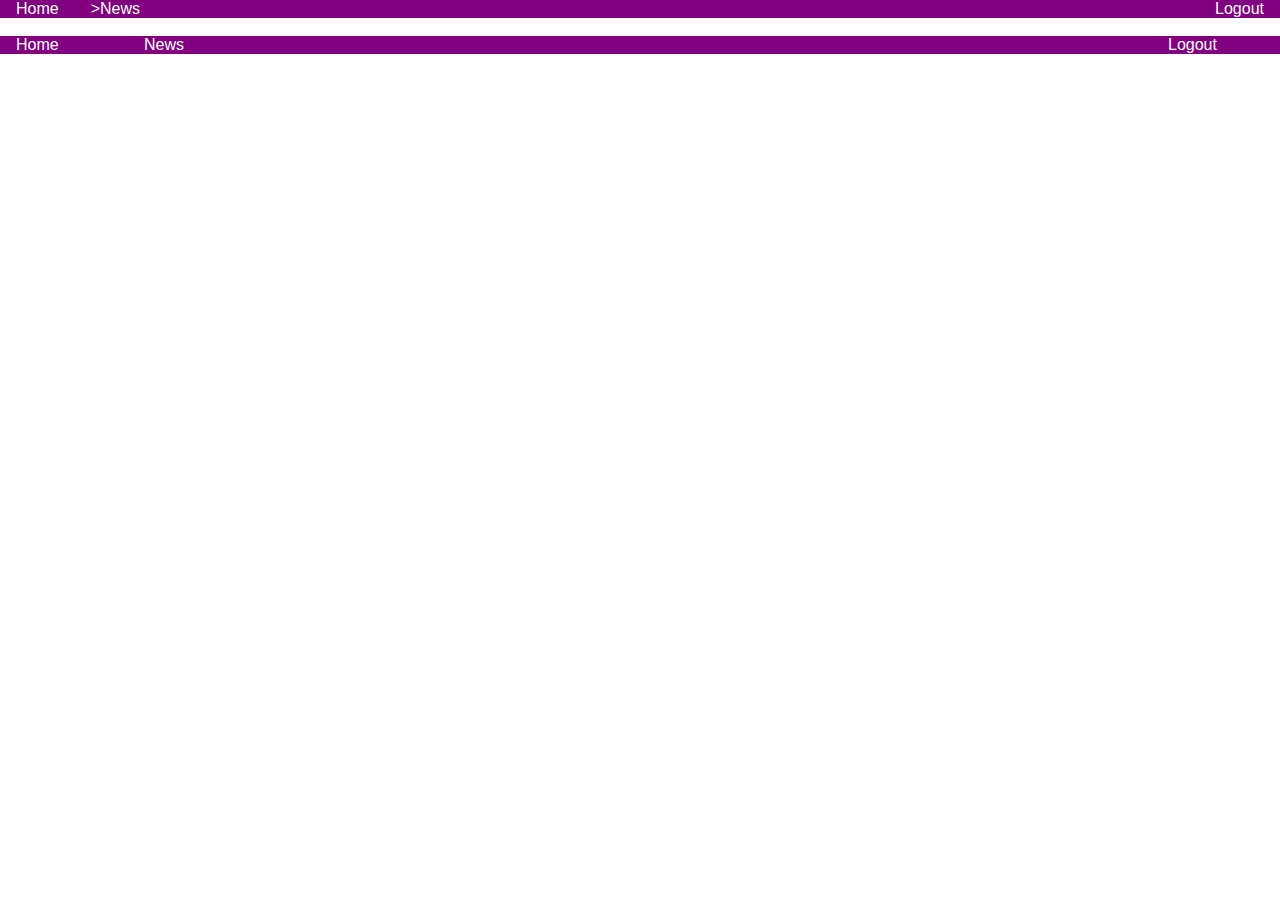
<file: index.html>
<html lang="en">
  <head>
    <meta charset="UTF-8" />
    <meta name="viewport" content="width=device-width, initial-scale=1.0" />
    <title>Chapter 14</title>
    <link rel="stylesheet" href="style.css" />
  </head>
  <body>
    <header class="flex-container">
      <div>Home</div>
      <div>>News</div>
      <div>Logout</div>
    </header>
    <br />
    <header class="grid-container">
      <div>Home</div>
      <div>News</div>
      <div>Logout</div>
    </header>
  </body>
</html>
</file>
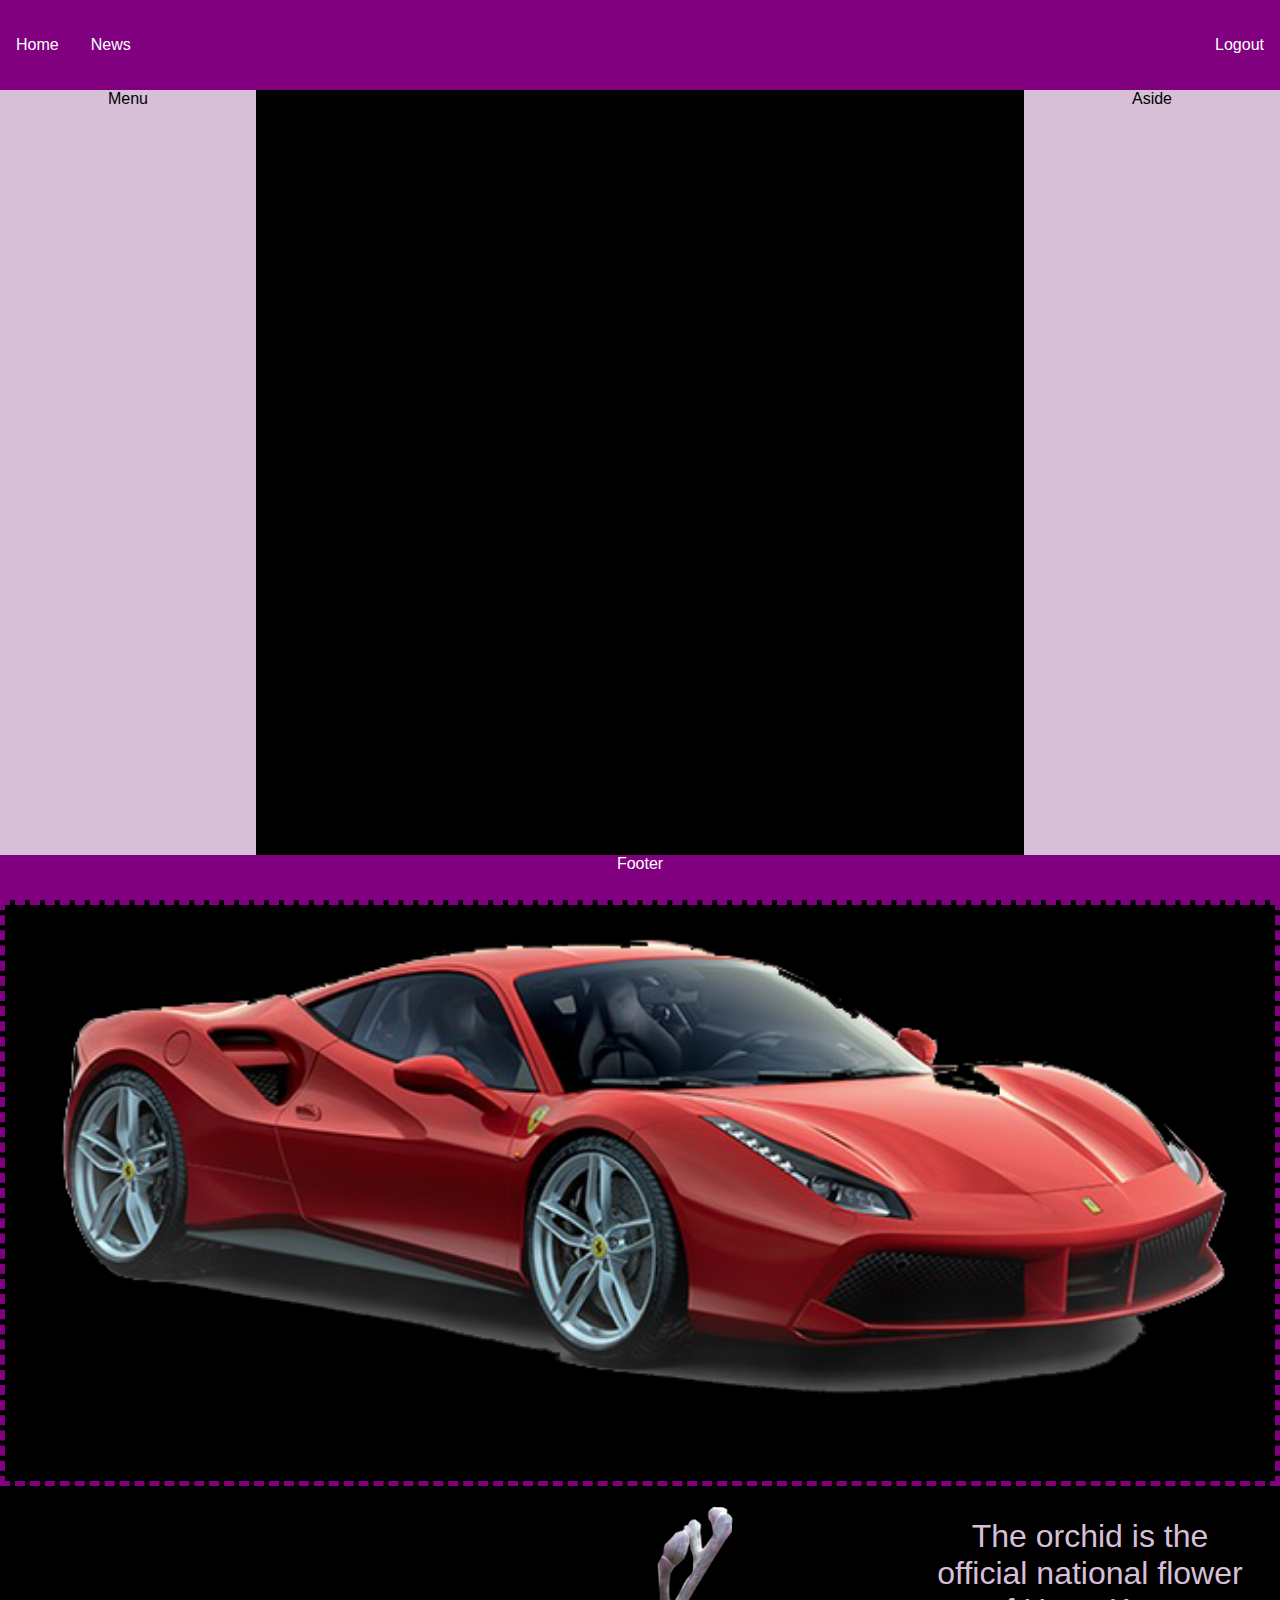
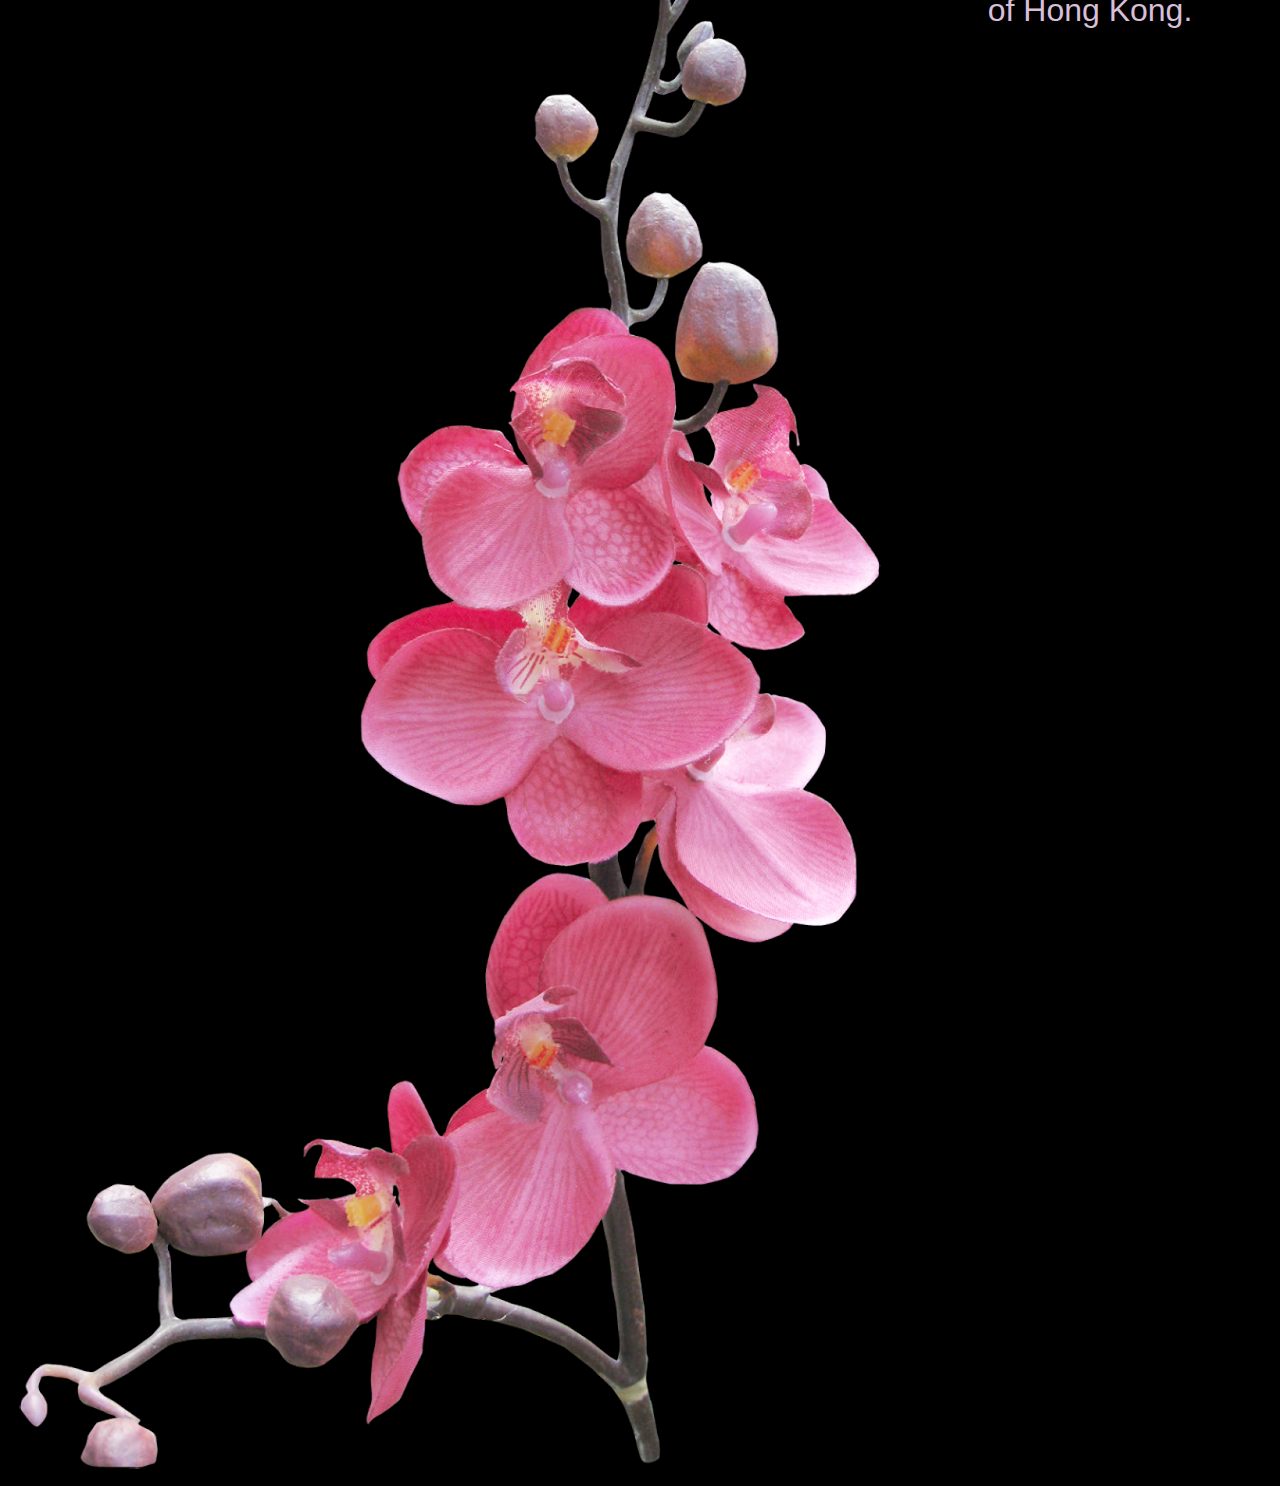
<file: responsive.html>
<html lang="en">
  <head>
    <meta charset="UTF-8" />
    <meta name="viewport" content="width=device-width, initial-scale=1.0" />
    <title>Chapter 14-2</title>
    <link rel="stylesheet" href="responsive.css" />
  </head>
  <body>
    <div class="grid-container">
      <header>
        <div>Home</div>
        <div>News</div>
        <div>Logout</div>
      </header>
      <nav>Menu</nav>
      <main>Content</main>
      <aside>Aside</aside>
      <footer>Footer</footer>
    </div>
    <img class="scale" src="images/Ferrari.png" alt="Ferrari" />
    <div class="flex-container">
      <img src="images/pngegg.png" alt="Orchid Photo" />
      <p class="screen-reader-text">
        The orchid is the official national flower of Hong Kong.
      </p>
    </div>
  </body>
</html>
</file>
<file: style.css>
* {
  margin: 0;
  padding: 0;
  box-sizing: border-box;
}
header {
  background: Purple;
  color: White;
}
header > div {
  font: 1em sans-serif;
  padding: 0 1em;
}
header.flex-container {
  display: flex;
}
header.flex-container > div:nth-child(3) {
  margin: 0 0 0 auto;
}
header.grid-container {
  display: grid;
  grid-template-columns: repeat(10, 1fr);
}
header.grid-container > div:nth-child(3) {
  grid-column: 10;
}
</file>
<file: responsive.css>
* {
  margin: 0;
  padding: 0;
  box-sizing: border-box;
  font: 1em sans-serif;
  text-align: center;
}
body {
  background: Black;
}

header,
footer {
  background: Purple;
  color: White;
}
nav,
aside {
  background: Thistle;
}
div.grid-container {
  display: grid;
  width: 100vw;
  height: 100vh;
  grid-template-columns: repeat(10, 1fr);
  grid-template-rows: 10% 15% 60% 10% 5%;
}
header {
  grid-column: span 10;
}
nav {
  grid-column: span 10;
}
main {
  grid-column: span 10;
}
aside {
  grid-column: span 10;
}
footer {
  grid-column: span 10;
}
header {
  display: flex;
  align-items: center;
}
header > div {
  padding: 0 1em;
}
header > div:nth-child(3) {
  margin: 0 0 0 auto;
}
@media screen and (min-width: 600px) and (max-width: 992px) {
  div.grid-container {
    grid-template-rows: 10% 75% 10% 5%;
  }
  nav {
    grid-column: span 2;
  }
  main {
    grid-column: span 8;
  }
}
@media screen and (min-width: 992px) {
  div.grid-container {
    grid-template-rows: 10% 85% 5%;
  }
  nav {
    grid-column: span 2;
  }
  main {
    grid-column: span 6;
  }
  aside {
    grid-column: span 2;
  }
}
img.scale {
  width: 100%;
  height: auto;
  border: 5px dashed Purple;
}
div.flex-container {
  display: flex;
  justify-content: center;
}
p.screen-reader-text {
  font: 2em sans-serif;
  padding: 1em;
  color: Thistle;
}
@media screen and (max-width: 600px) {
  p.screen-reader-text {
    position: absolute;
    width: 1px;
    height: 1px;
    left: -10000px;
    overflow: hidden;
  }
}
</file>
